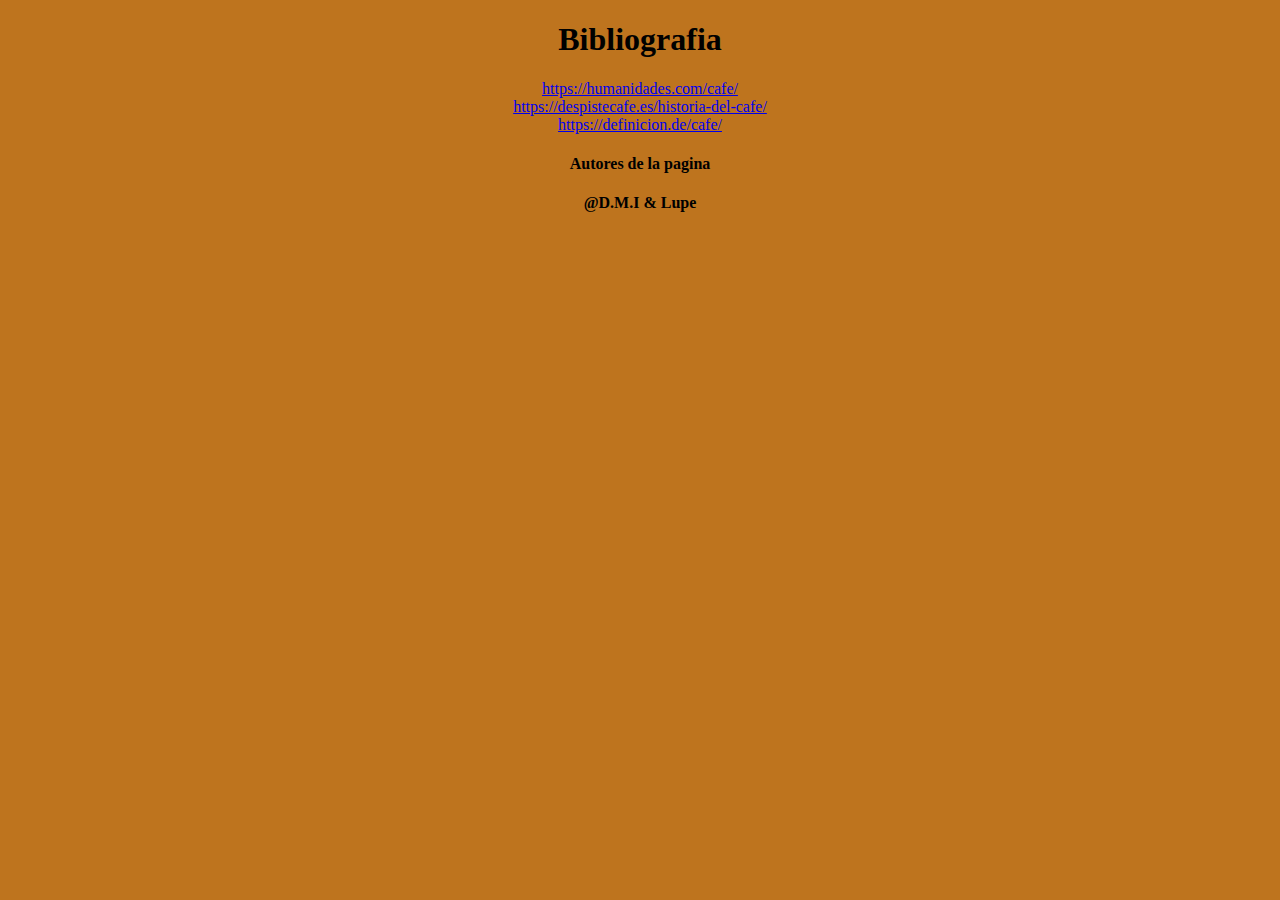
<file: links.html>
<!DOCTYPE html>
<html lang="en">
    <head>
        <meta charset="UTf-8">
        <meta http-equiv="X-UA-Compatible" content="IE-edge">
        <meta name="viewport" content="width=device-width, initial-scale=1.0">
        <title>document</title>
        <link rel="stylesheet" href="#" >
     
    </head>
    <style>
        body{
            background-color: rgb(190, 116, 30);
        }
    </style>
    <body>
       <center><h1>Bibliografia</h1>


<h3></h3><a rel="stylesheet" href="https://humanidades.com/cafe/">https://humanidades.com/cafe/</a>
<br>
<a rel="stylesheet" href="https://despistecafe.es/historia-del-cafe/">https://despistecafe.es/historia-del-cafe/</a>
<br>
<a rel="stylesheet" href="https://definicion.de/cafe/">https://definicion.de/cafe/</a></h3></center> 
<center><h4>Autores de la pagina</h4></center>
<center><h4>@D.M.I & Lupe</h4></center>
    </body>
</html>
</file>
